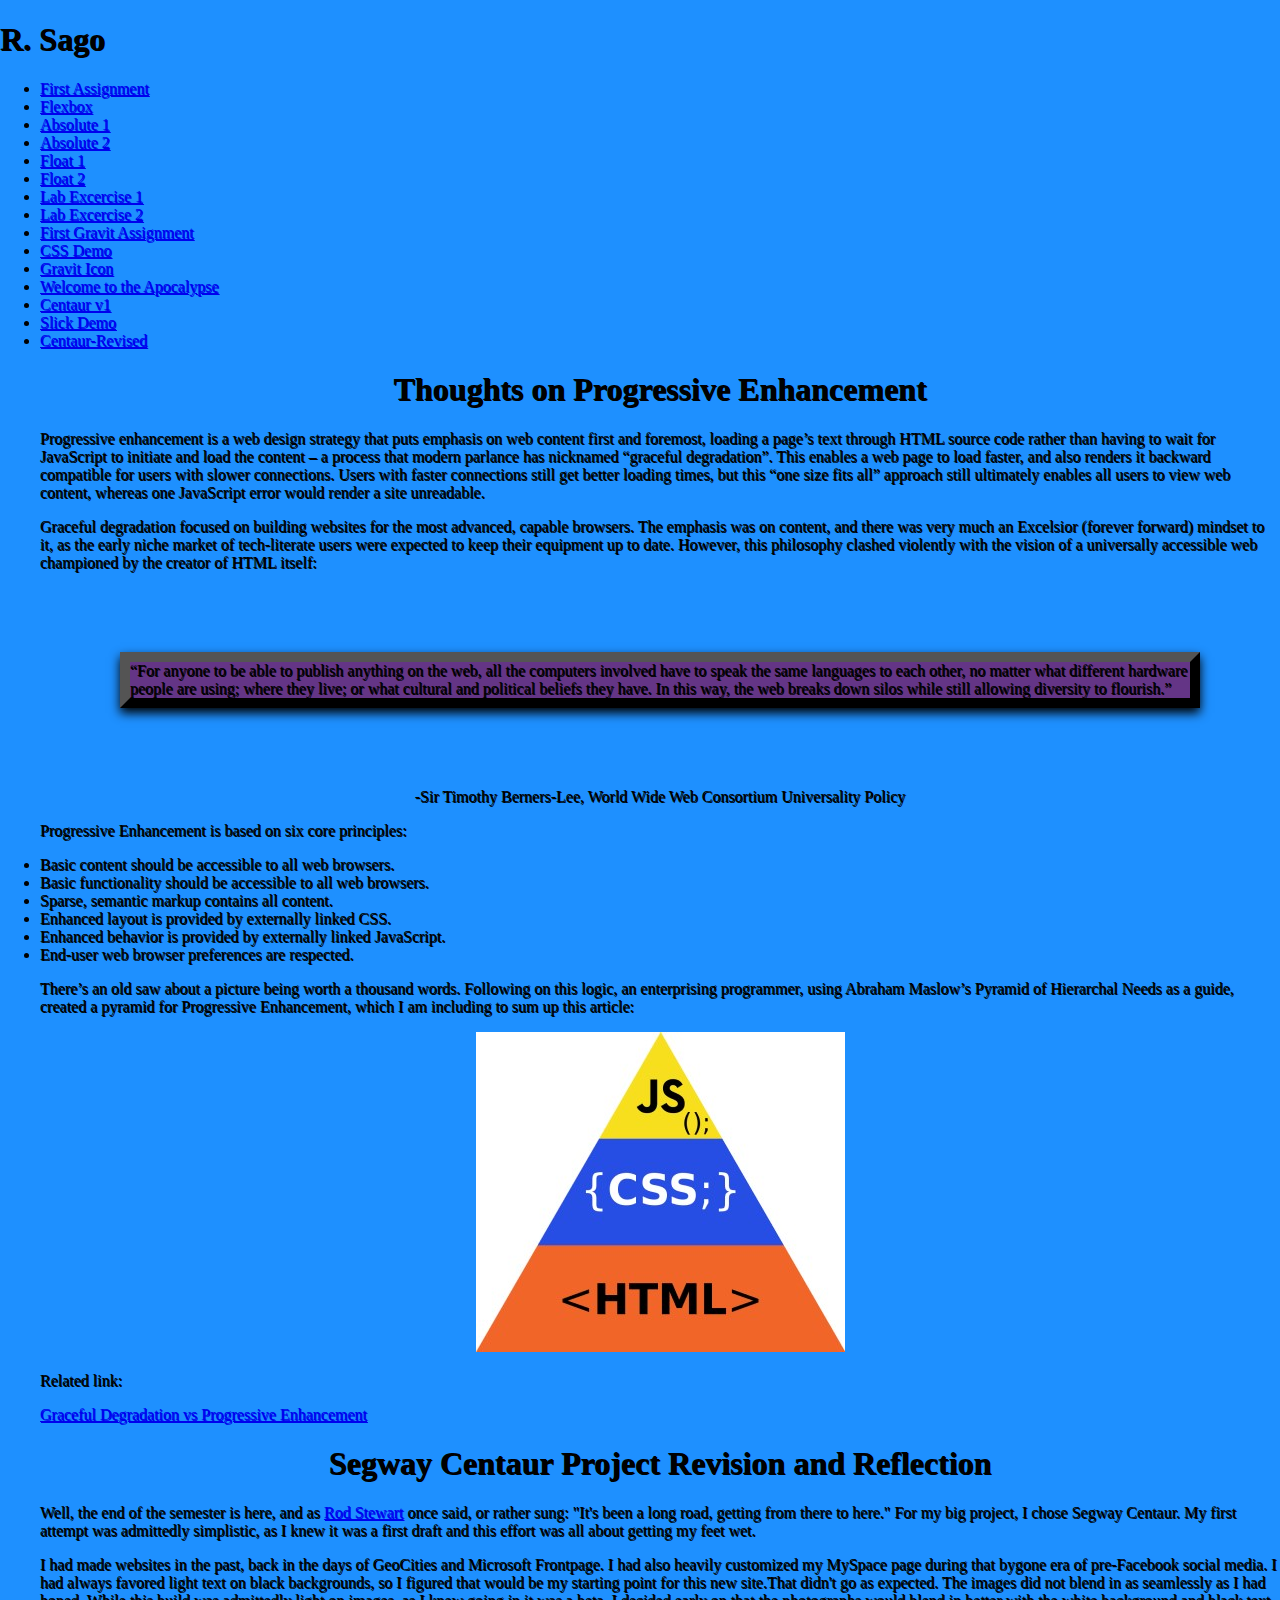
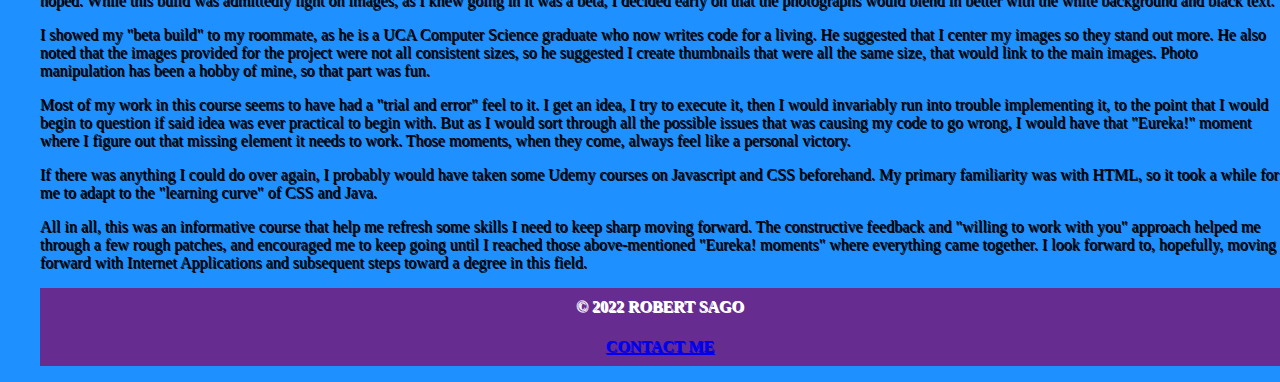
<file: index.html>
<!doctype html>

<html lang="en">
<head>
  <meta charset="utf-8">

  <title>IFSC 1310 | Robert Sago </title>
  <meta name="description" content="Keyword Rich Description" />
  <meta name="author" content="Sago" />
  <link rel="stylesheet" href="assets/css/style.css"/>
</head>

<body>
  <h1> R. Sago </h1>
  <nav>
    <ul>
    <li>
      <a href="prototype/index.html">First Assignment</a>
      </li>
      <li>
        <a href="images/flexbox_froggy_final.png">Flexbox</a></li><li>
      <a href="positioning/absolute-1.html">Absolute 1</a></li>
      <li><a href="positioning/absolute-1.html">Absolute 2</a></li>
<li>
  <a href="positioning/float-1.html">Float 1</a></li>
      <li>
        <a href="positioning/float-2.html">Float 2</a></li>
      <li>
        <a href="positioning/lab-exercise-1.html">Lab Excercise 1</a></li>
 <li>       <a href="positioning/lab-exercise-2.html">Lab Excercise 2</a></li>
 <li> <a href="images/ziggyandthespiders.jpg">First Gravit Assignment</a></li>
 <li><a href="assets/css/style.html">CSS Demo</a></li>
 <li><a href="images/icon.png">Gravit Icon</a></li>
 <li><a href="images/serlingapocalypse.png">Welcome to the Apocalypse</a></li>
 <li><a href="centaur/index.html"> Centaur v1</a></li>
 <li><a href="slick-demo/index.html">Slick Demo</a></li>
 <li><a href="centaur-revised/index.html">Centaur-Revised</a></li>
 
 <h1><center>Thoughts on Progressive Enhancement</center></h1>

 Progressive enhancement is a web design strategy that puts emphasis on web content first and foremost, loading a page’s text through HTML source code rather than having to wait for JavaScript to initiate and load the content – a process that modern parlance has nicknamed “graceful degradation”. This enables a web page to load faster, and also renders it backward compatible for users with slower connections. Users with faster connections still get better loading times, but this “one size fits all” approach still ultimately enables all users to view web content, whereas one JavaScript error would render a site unreadable. <p>
 Graceful degradation focused on building websites for the most advanced, capable browsers. The emphasis was on content, and there was very much an Excelsior (forever forward) mindset to it, as the early niche market of tech-literate users were expected to keep their equipment up to date. However, this philosophy clashed violently with the vision of a universally accessible web championed by the creator of HTML itself: 
 <blockquote>“For anyone to be able to publish anything on the web, all the computers involved have to speak the same languages to each other, no matter what different hardware people are using; where they live; or what cultural and political beliefs they have. In this way, the web breaks down silos while still allowing diversity to flourish.”</blockquote>
 <center>-Sir Timothy Berners-Lee, World Wide Web Consortium Universality Policy</center> <p>
 Progressive Enhancement is based on six core principles:<p>
   <li>Basic content should be accessible to all web browsers.</li>
   <li>Basic functionality should be accessible to all web browsers.</li>
   <li>Sparse, semantic markup contains all content.</li>
   <li>Enhanced layout is provided by externally linked CSS.</li>
   <li>Enhanced behavior is provided by externally linked JavaScript.</li>
   <li>End-user web browser preferences are respected.</li><p>
 
 There’s an old saw about a picture being worth a thousand words. Following on this logic, an enterprising programmer, using Abraham Maslow’s Pyramid of Hierarchal Needs as a guide, created a pyramid for Progressive Enhancement, which I am including to sum up this article:<p>
     <center><a href="https://rsago.github.io/ifsc-1310/images/progressive_enhancement_web_design_pyramid.png"><img src="https://rsago.github.io/ifsc-1310/images/progpyramidthumbnail.jpg"></a></center><p></p>
 
 Related link:<p></p>
 <a href="https://www.w3.org/wiki/Graceful_degradation_versus_progressive_enhancement">Graceful Degradation vs Progressive Enhancement</a>
 <center><h1>Segway Centaur Project Revision and Reflection</h1></center>

 Well, the end of the semester is here, and as <a href="https://tvtropes.org/pmwiki/pmwiki.php/Music/RodStewart">Rod Stewart</a> once said, or rather sung: "It's been a long road, getting from there to here."
 For my big project, I chose Segway Centaur. My first attempt was admittedly simplistic, as I knew it was a first draft and this effort was all about getting my feet wet.<p>
 I had made websites in the past, back in the days of GeoCities and Microsoft Frontpage. I had also heavily customized my MySpace page during that bygone era of pre-Facebook social media. I had always favored light text on black backgrounds, so I figured that would be my starting point for this new site.That didn't go as expected. The images did not blend in as seamlessly as I had hoped. While this build was admittedly light on images, as I knew going in it was a beta, I decided early on that the photographs would blend in better with the white background and black text.<p>
 
 I showed my "beta build" to my roommate, as he is a UCA Computer Science graduate who now writes code for a living. He suggested that I center my images so they stand out more. He also noted that the images provided for the project were not all consistent sizes, so he suggested I create thumbnails that were all the same size, that would link to the main images. Photo manipulation has been a hobby of mine, so that part was fun.<p>
 Most of my work in this course seems to have had a "trial and error" feel to it. I get an idea, I try to execute it, then I would invariably run into trouble implementing it, to the point that I would begin to question if said idea was ever practical to begin with. But as I would sort through all the possible issues that was causing my code to go wrong, I would have that "Eureka!" moment where I figure out that missing element it needs to work. Those moments, when they come, always feel like a personal victory.<p>

 If there was anything I could do over again, I probably would have taken some Udemy courses on Javascript and CSS beforehand. My primary familiarity was with HTML, so it took a while for me to adapt to the "learning curve" of CSS and Java.<p>
 
 All in all, this was an informative course that help me refresh some skills I need to keep sharp moving forward. The constructive feedback and "willing to work with you" approach helped me through a few rough patches, and encouraged me to keep going until I reached those above-mentioned "Eureka! moments" where everything came together. I look forward to, hopefully, moving forward with Internet Applications and subsequent steps toward a degree in this field. <p> 
   <footer id="colophon" role="contentinfo">
     <h6>&copy; 2022 Robert Sago</h6>
     <h6><a href="mailto:rsago@ualr.edu">Contact Me</a></h6>
   </footer>
 </ul>
  </nav>
</body>
</html>
</file>
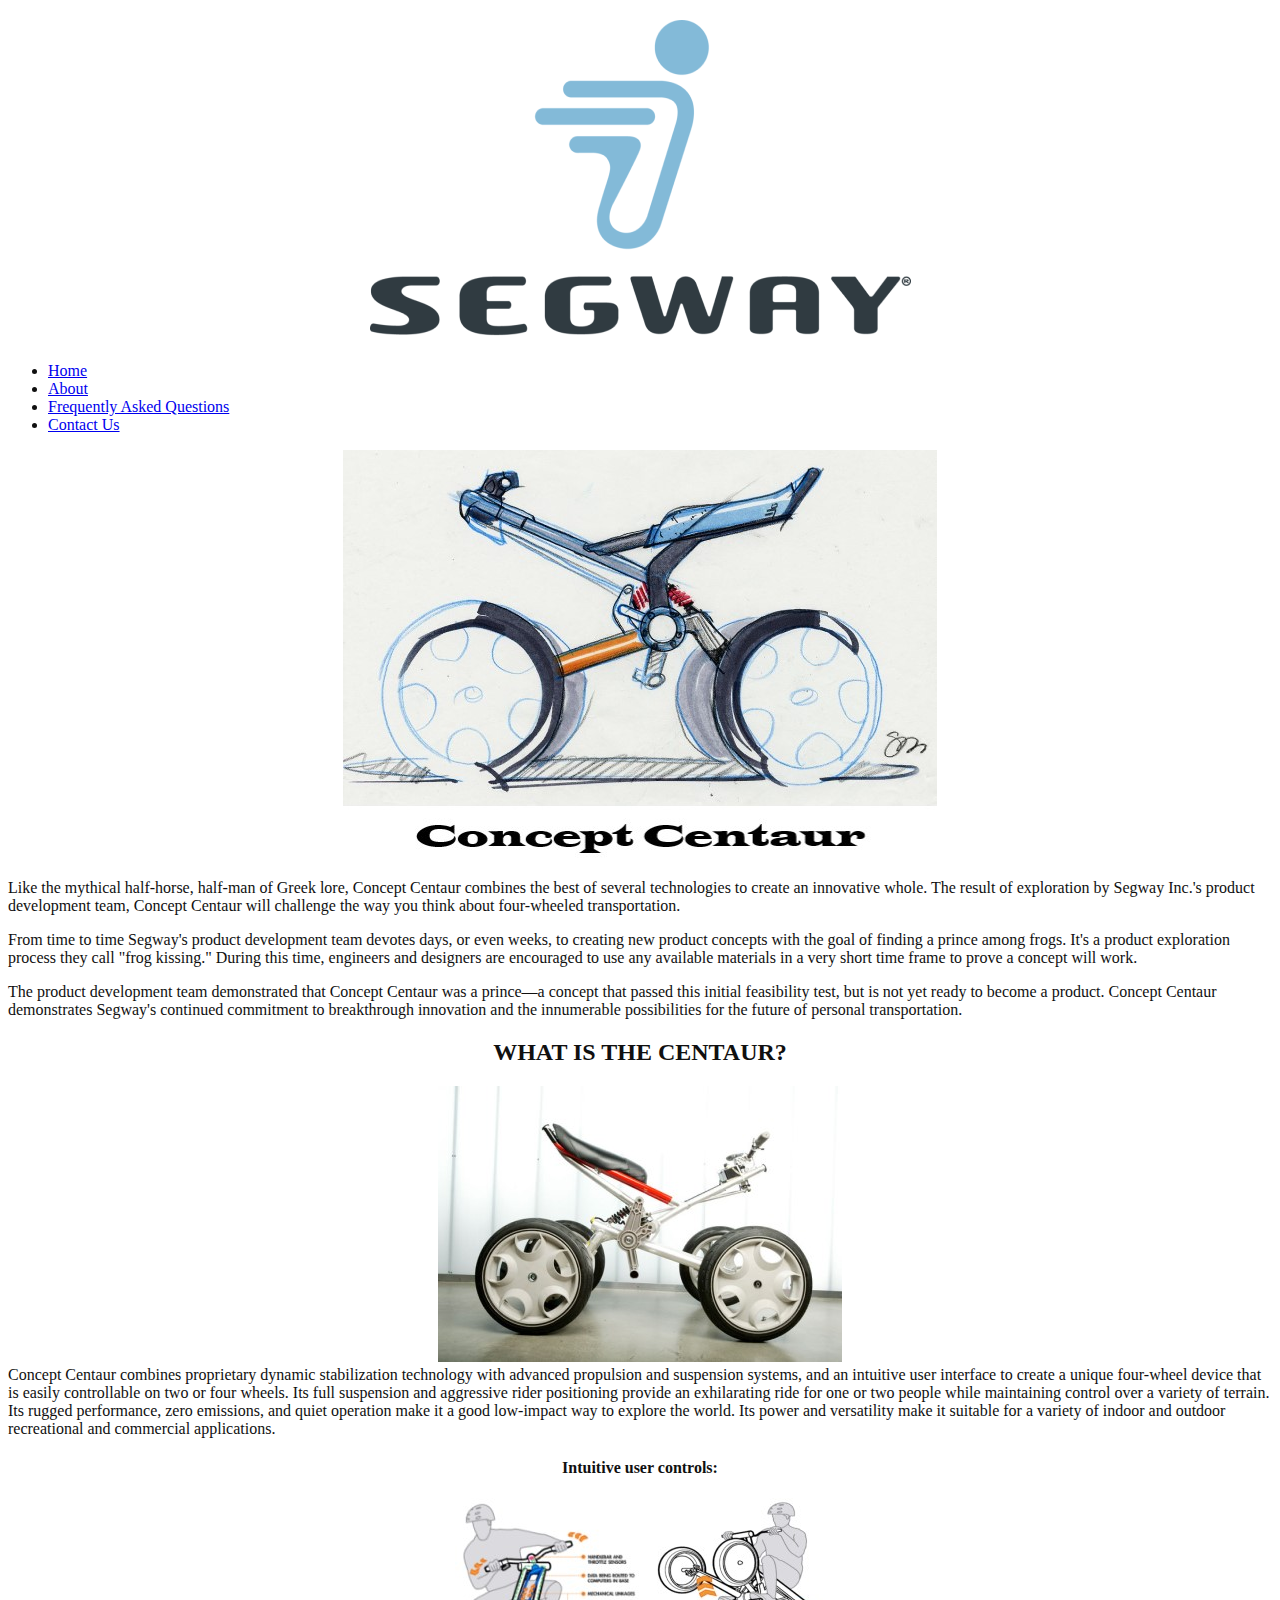
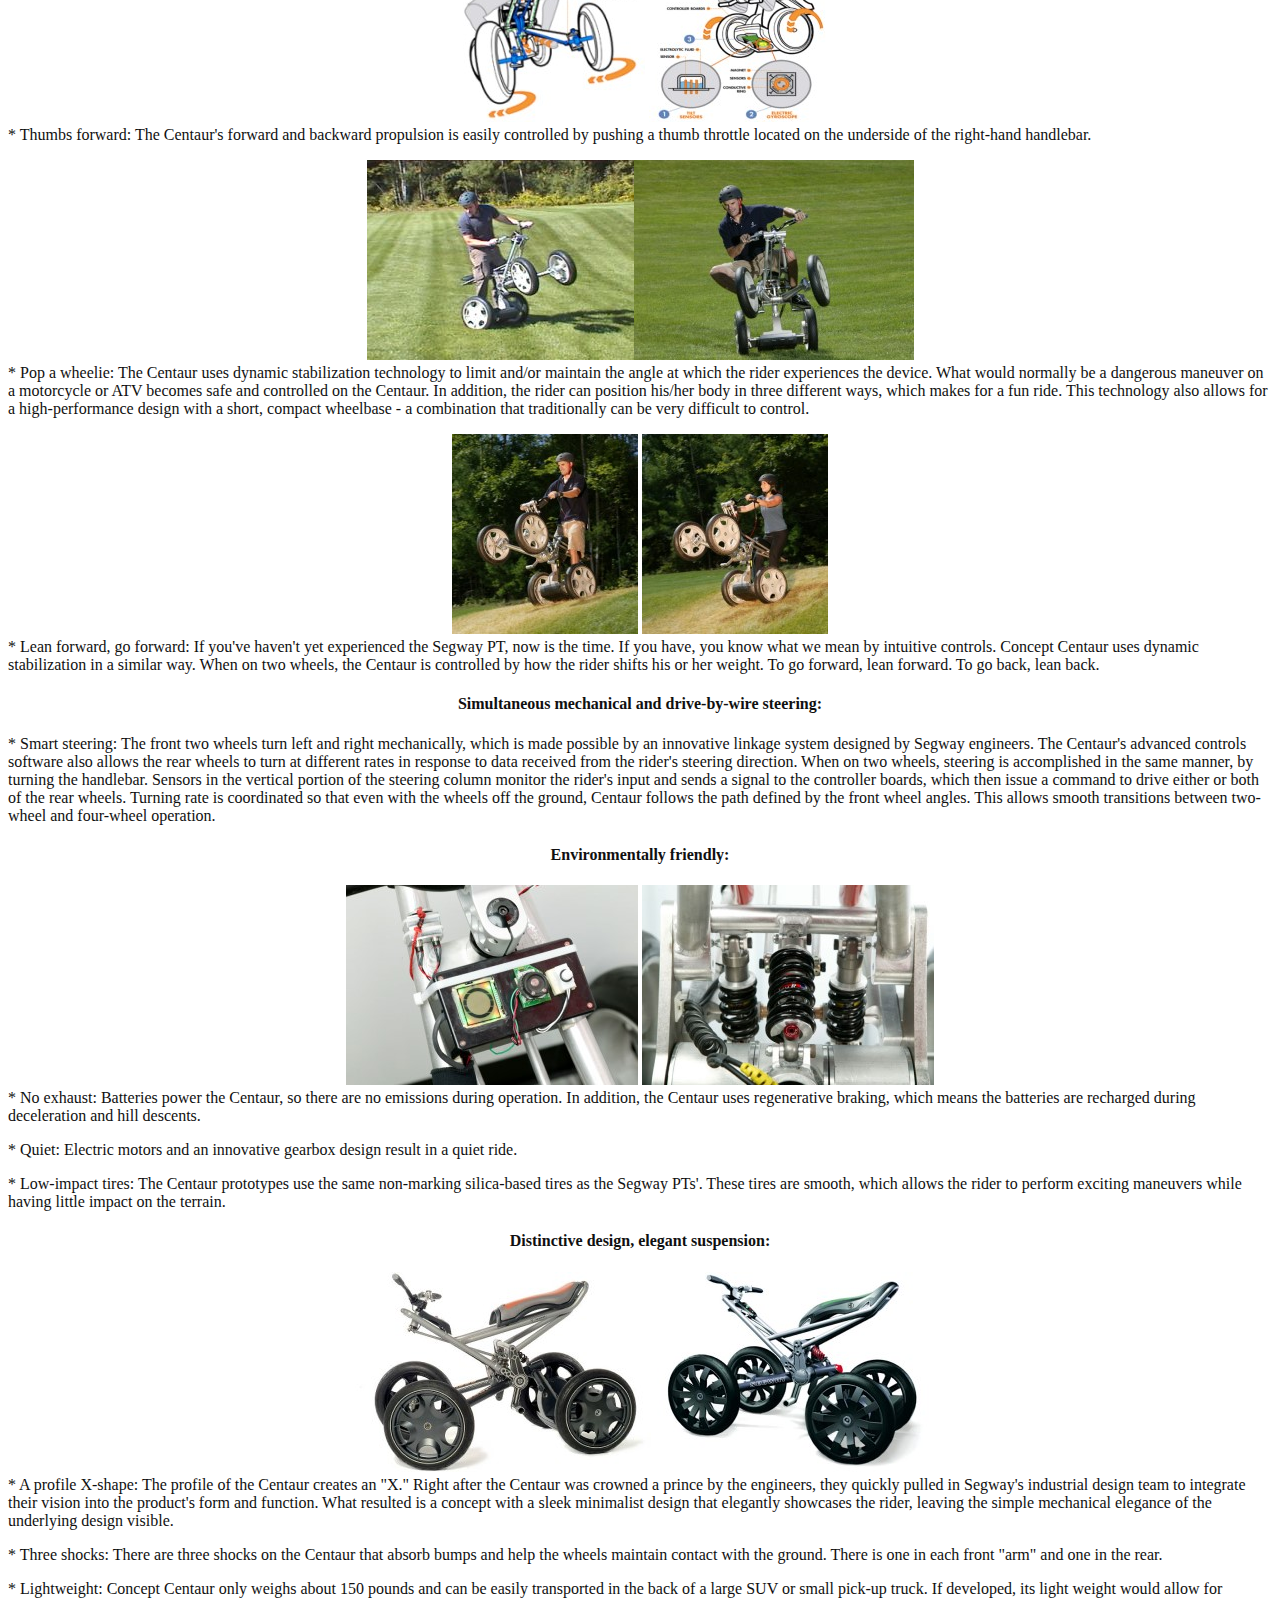
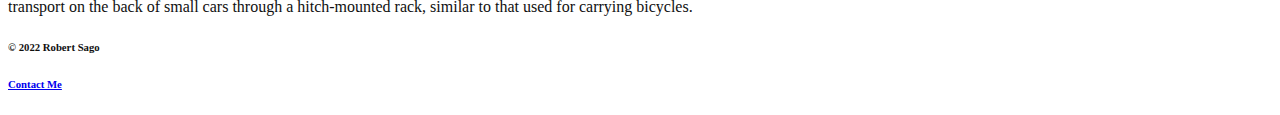
<file: centaur-revised/index.html>
<!DOCTYPE html>
<html lang="en">

<head>
  <title>Web Project Starter</title>
  <meta charset="UTF-8" />
  <meta name="description" content="Keyword rich narrative on site purpose" />
  <meta name="author" content="Robert Sago" />
  <link href="https://fonts.googleapis.com/css2?family=Lato&display=swap" rel="stylesheet"> <!-- Add your own Font -->
  <link rel="stylesheet" href="assets/css/style.css" />
</head>

<body>
  
  <h2><center><img src="https://rsago.github.io/ifsc-1310/images/segway_logo_small.png"></center></h2>
  </header>
<nav role="navigation" class="primary-nav">
  <ul>
    <li><a href="#">Home</a></li>
    <li><a href="about.html">About</a></li>
    <li><a href="faq.html">Frequently Asked Questions</a></li>
    <li><a href="contact.html">Contact Us</a></li>
  </ul>
</nav>
<section id="content" class="container">
  <center><a href="https://rsago.github.io/ifsc-1310/images/centaur_sketch_lrg.jpg"><img src="https://rsago.github.io/ifsc-1310/images/conceptcentaur.jpg"></a></center>
Like the mythical half-horse, half-man of Greek lore, Concept Centaur combines the best of several technologies to create an innovative whole. The result of exploration by Segway Inc.'s product development team, Concept Centaur will challenge the way you think about four-wheeled transportation.<p>
From time to time Segway's product development team devotes days, or even weeks, to creating new product concepts with the goal of finding a prince among frogs. It's a product exploration process they call "frog kissing." During this time, engineers and designers are encouraged to use any available materials in a very short time frame to prove a concept will work.<p>
  
The product development team demonstrated that Concept Centaur was a prince—a concept that passed this initial feasibility test, but is not yet ready to become a product. Concept Centaur demonstrates Segway's continued commitment to breakthrough innovation and the innumerable possibilities for the future of personal transportation. <p>
<center><h2>WHAT IS THE CENTAUR?</h2></center>
<center><a href="https://rsago.github.io/ifsc-1310/images/tech1104segway_13_700x479.jpg"><img src="https://rsago.github.io/ifsc-1310/images/tech1104segway_13_thumb.jpg"></a></center>  
Concept Centaur combines proprietary dynamic stabilization technology with advanced propulsion and suspension systems, and an intuitive user interface to create a unique four-wheel device that is easily controllable on two or four wheels. Its full suspension and aggressive rider positioning provide an exhilarating ride for one or two people while maintaining control over a variety of terrain. Its rugged performance, zero emissions, and quiet operation make it a good low-impact way to explore the world. Its power and versatility make it suitable for a variety of indoor and outdoor recreational and commercial applications.<p>

<center><h4>Intuitive user controls:</h4></center>
<center><a href="https://rsago.github.io/ifsc-1310/images/tech1104segway_c485x574.gif"><img src="https://rsago.github.io/ifsc-1310/images/tech1104segway_cthumb.jpg"></a>
<a href="https://rsago.github.io/ifsc-1310/images/tech1104segway_b485x759.gif"><img src="https://rsago.github.io/ifsc-1310/images/tech1104segway_bthumb.jpg"></a></center>
* Thumbs forward: The Centaur's forward and backward propulsion is easily controlled by pushing a thumb throttle located on the underside of the right-hand handlebar.<p>
<center><img src="https://rsago.github.io/ifsc-1310/images/centaur_5.jpg"><img src="https://rsago.github.io/ifsc-1310/images/tech1104segway_05_280x200.jpg"></center>
* Pop a wheelie: The Centaur uses dynamic stabilization technology to limit and/or maintain the angle at which the rider experiences the device. What would normally be a dangerous maneuver on a motorcycle or ATV becomes safe and controlled on the Centaur. In addition, the rider can position his/her body in three different ways, which makes for a fun ride. This technology also allows for a high-performance design with a short, compact wheelbase - a combination that traditionally can be very difficult to control.<p>
<center><a href="https://rsago.github.io/ifsc-1310/images/tech1104segway_06_485x522.jpg"><img src="https://rsago.github.io/ifsc-1310/images/tech1104segway_06_thumb.jpg"></a>
<a href="https://rsago.github.io/ifsc-1310/images/tech1104segway_07_485x522.jpg"><img src="https://rsago.github.io/ifsc-1310/images/tech1104segway_07_thumb.jpg"></a></center>
* Lean forward, go forward: If you've haven't yet experienced the Segway PT, now is the time. If you have, you know what we mean by intuitive controls. Concept Centaur uses dynamic stabilization in a similar way. When on two wheels, the Centaur is controlled by how the rider shifts his or her weight. To go forward, lean forward. To go back, lean back.<p>
  
 <center><h4>Simultaneous mechanical and drive-by-wire steering:</h4></center>
* Smart steering: The front two wheels turn left and right mechanically, which is made possible by an innovative linkage system designed by Segway engineers. The Centaur's advanced controls software also allows the rear wheels to turn at different rates in response to data received from the rider's steering direction. When on two wheels, steering is accomplished in the same manner, by turning the handlebar. Sensors in the vertical portion of the steering column monitor the rider's input and sends a signal to the controller boards, which then issue a command to drive either or both of the rear wheels. Turning rate is coordinated so that even with the wheels off the ground, Centaur follows the path defined by the front wheel angles. This allows smooth transitions between two-wheel and four-wheel operation.<p>
  
  <center><h4>Environmentally friendly:</h4></center>
  <center><a href="https://rsago.github.io/ifsc-1310/images/tech1104segway_11_700x479.jpg"><img src="https://rsago.github.io/ifsc-1310/images/tech1104segway_11_thumb.jpg"></a>
  <a href="https://rsago.github.io/ifsc-1310/images/tech1104segway_12_700x479.jpg"><img src="https://rsago.github.io/ifsc-1310/images/tech1104segway_12_thumb.jpg"></a> </center>
* No exhaust: Batteries power the Centaur, so there are no emissions during operation. In addition, the Centaur uses regenerative braking, which means the batteries are recharged during deceleration and hill descents.<p>

* Quiet: Electric motors and an innovative gearbox design result in a quiet ride.<p>

* Low-impact tires: The Centaur prototypes use the same non-marking silica-based tires as the Segway PTs'. These tires are smooth, which allows the rider to perform exciting maneuvers while having little impact on the terrain.<p>

  <center><h4>Distinctive design, elegant suspension:</h4></center> 
<center><a href="https://rsago.github.io/ifsc-1310/images/centaur.jpg"><img src="https://rsago.github.io/ifsc-1310/images/centaurthumb.jpg"></a>
<a href="https://rsago.github.io/ifsc-1310/images/tech1104segway_a700x507.jpg"><img src="https://rsago.github.io/ifsc-1310/images/tech1104segway_athumb.jpg"></a></center>

  * A profile X-shape: The profile of the Centaur creates an "X." Right after the Centaur was crowned a prince by the engineers, they quickly pulled in Segway's industrial design team to integrate their vision into the product's form and function. What resulted is a concept with a sleek minimalist design that elegantly showcases the rider, leaving the simple mechanical elegance of the underlying design visible.<p>

* Three shocks: There are three shocks on the Centaur that absorb bumps and help the wheels maintain contact with the ground. There is one in each front "arm" and one in the rear.<p>

* Lightweight: Concept Centaur only weighs about 150 pounds and can be easily transported in the back of a large SUV or small pick-up truck. If developed, its light weight would allow for transport on the back of small cars through a hitch-mounted rack, similar to that used for carrying bicycles. <p>
<footer id="colophon" role="contentinfo">
    <h6>&copy; 2022 Robert Sago</h6>
    <h6><a href="mailto:rsago@ualr.edu?subject=Questions%20about%20the%20centaur">Contact Me</a></h6>
  </footer>
</body>

</html>
</file>
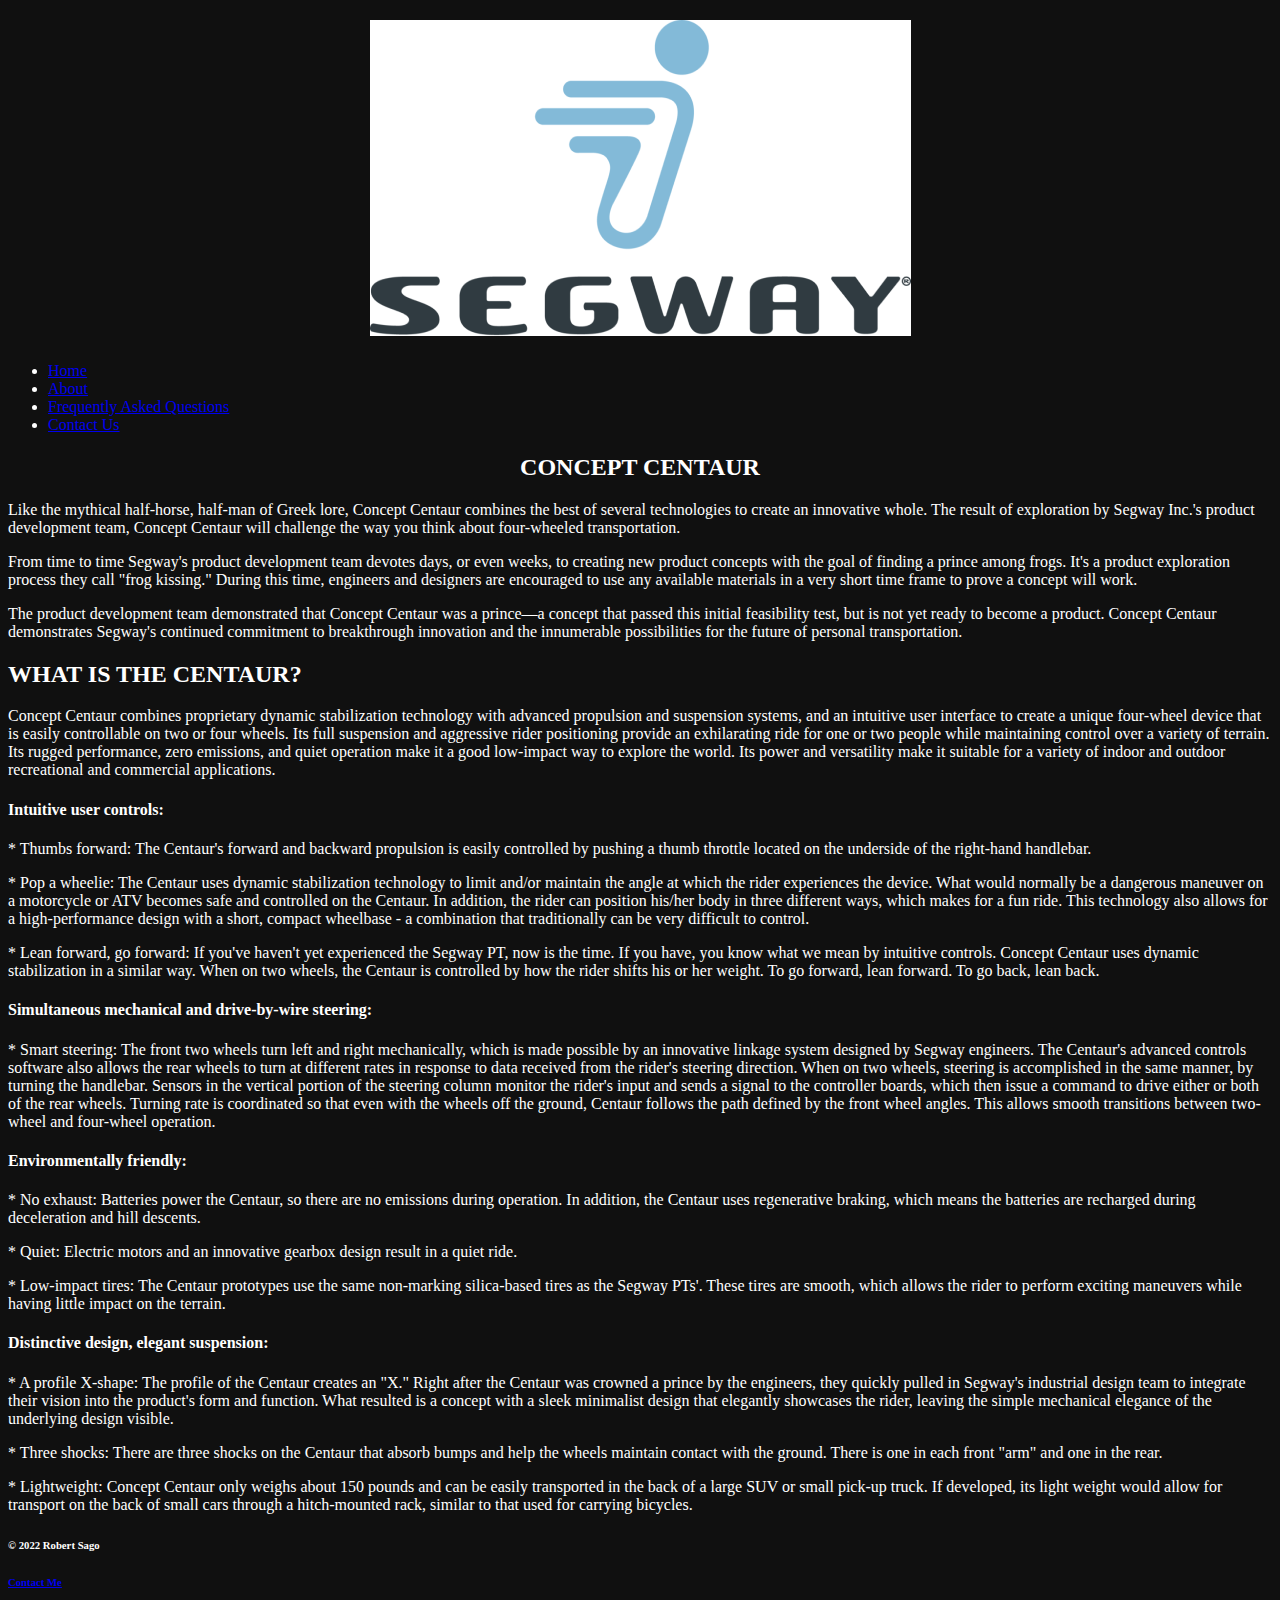
<file: centaur/index.html>
<!DOCTYPE html>
<html lang="en">

<head>
  <title>Web Project Starter</title>
  <meta charset="UTF-8" />
  <meta name="description" content="Keyword rich narrative on site purpose" />
  <meta name="author" content="Robert Sago" />
  <link href="https://fonts.googleapis.com/css2?family=Lato&display=swap" rel="stylesheet"> <!-- Add your own Font -->
  <link rel="stylesheet" href="assets/css/style.css" />
</head>

<body>
  
  <h2><center><img src="https://rsago.github.io/ifsc-1310/images/segway_logo_small.png"></center></h2>
  </header>
<nav role="navigation" class="primary-nav">
  <ul>
    <li><a href="#">Home</a></li>
    <li><a href="about.html">About</a></li>
    <li><a href="faq.html">Frequently Asked Questions</a></li>
    <li><a href="contact.html">Contact Us</a></li>
  </ul>
</nav>
<section id="content" class="container">
  <h2><center> CONCEPT CENTAUR</h2></center>
Like the mythical half-horse, half-man of Greek lore, Concept Centaur combines the best of several technologies to create an innovative whole. The result of exploration by Segway Inc.'s product development team, Concept Centaur will challenge the way you think about four-wheeled transportation.<p>
From time to time Segway's product development team devotes days, or even weeks, to creating new product concepts with the goal of finding a prince among frogs. It's a product exploration process they call "frog kissing." During this time, engineers and designers are encouraged to use any available materials in a very short time frame to prove a concept will work.<p>
  
The product development team demonstrated that Concept Centaur was a prince—a concept that passed this initial feasibility test, but is not yet ready to become a product. Concept Centaur demonstrates Segway's continued commitment to breakthrough innovation and the innumerable possibilities for the future of personal transportation. <p>
  <h2>WHAT IS THE CENTAUR?</h2>
  
Concept Centaur combines proprietary dynamic stabilization technology with advanced propulsion and suspension systems, and an intuitive user interface to create a unique four-wheel device that is easily controllable on two or four wheels. Its full suspension and aggressive rider positioning provide an exhilarating ride for one or two people while maintaining control over a variety of terrain. Its rugged performance, zero emissions, and quiet operation make it a good low-impact way to explore the world. Its power and versatility make it suitable for a variety of indoor and outdoor recreational and commercial applications.<p>

<h4>Intuitive user controls:</h4>
  * Thumbs forward: The Centaur's forward and backward propulsion is easily controlled by pushing a thumb throttle located on the underside of the right-hand handlebar.<p>

* Pop a wheelie: The Centaur uses dynamic stabilization technology to limit and/or maintain the angle at which the rider experiences the device. What would normally be a dangerous maneuver on a motorcycle or ATV becomes safe and controlled on the Centaur. In addition, the rider can position his/her body in three different ways, which makes for a fun ride. This technology also allows for a high-performance design with a short, compact wheelbase - a combination that traditionally can be very difficult to control.<p>

* Lean forward, go forward: If you've haven't yet experienced the Segway PT, now is the time. If you have, you know what we mean by intuitive controls. Concept Centaur uses dynamic stabilization in a similar way. When on two wheels, the Centaur is controlled by how the rider shifts his or her weight. To go forward, lean forward. To go back, lean back.<p>
  
 <h4>Simultaneous mechanical and drive-by-wire steering:</h4>
* Smart steering: The front two wheels turn left and right mechanically, which is made possible by an innovative linkage system designed by Segway engineers. The Centaur's advanced controls software also allows the rear wheels to turn at different rates in response to data received from the rider's steering direction. When on two wheels, steering is accomplished in the same manner, by turning the handlebar. Sensors in the vertical portion of the steering column monitor the rider's input and sends a signal to the controller boards, which then issue a command to drive either or both of the rear wheels. Turning rate is coordinated so that even with the wheels off the ground, Centaur follows the path defined by the front wheel angles. This allows smooth transitions between two-wheel and four-wheel operation.<p>
  
  <h4>Environmentally friendly:</h4>
  * No exhaust: Batteries power the Centaur, so there are no emissions during operation. In addition, the Centaur uses regenerative braking, which means the batteries are recharged during deceleration and hill descents.<p>

* Quiet: Electric motors and an innovative gearbox design result in a quiet ride.<p>

* Low-impact tires: The Centaur prototypes use the same non-marking silica-based tires as the Segway PTs'. These tires are smooth, which allows the rider to perform exciting maneuvers while having little impact on the terrain.<p>

  <h4>Distinctive design, elegant suspension:</h4> 
* A profile X-shape: The profile of the Centaur creates an "X." Right after the Centaur was crowned a prince by the engineers, they quickly pulled in Segway's industrial design team to integrate their vision into the product's form and function. What resulted is a concept with a sleek minimalist design that elegantly showcases the rider, leaving the simple mechanical elegance of the underlying design visible.<p>

* Three shocks: There are three shocks on the Centaur that absorb bumps and help the wheels maintain contact with the ground. There is one in each front "arm" and one in the rear.<p>

* Lightweight: Concept Centaur only weighs about 150 pounds and can be easily transported in the back of a large SUV or small pick-up truck. If developed, its light weight would allow for transport on the back of small cars through a hitch-mounted rack, similar to that used for carrying bicycles. <p>
<footer id="colophon" role="contentinfo">
    <h6>&copy; 2022 Robert Sago</h6>
    <h6><a href="mailto:rsago@ualr.edu?subject=Questions%20about%20the%20centaur">Contact Me</a></h6>
  </footer>
</body>

</html>
</file>
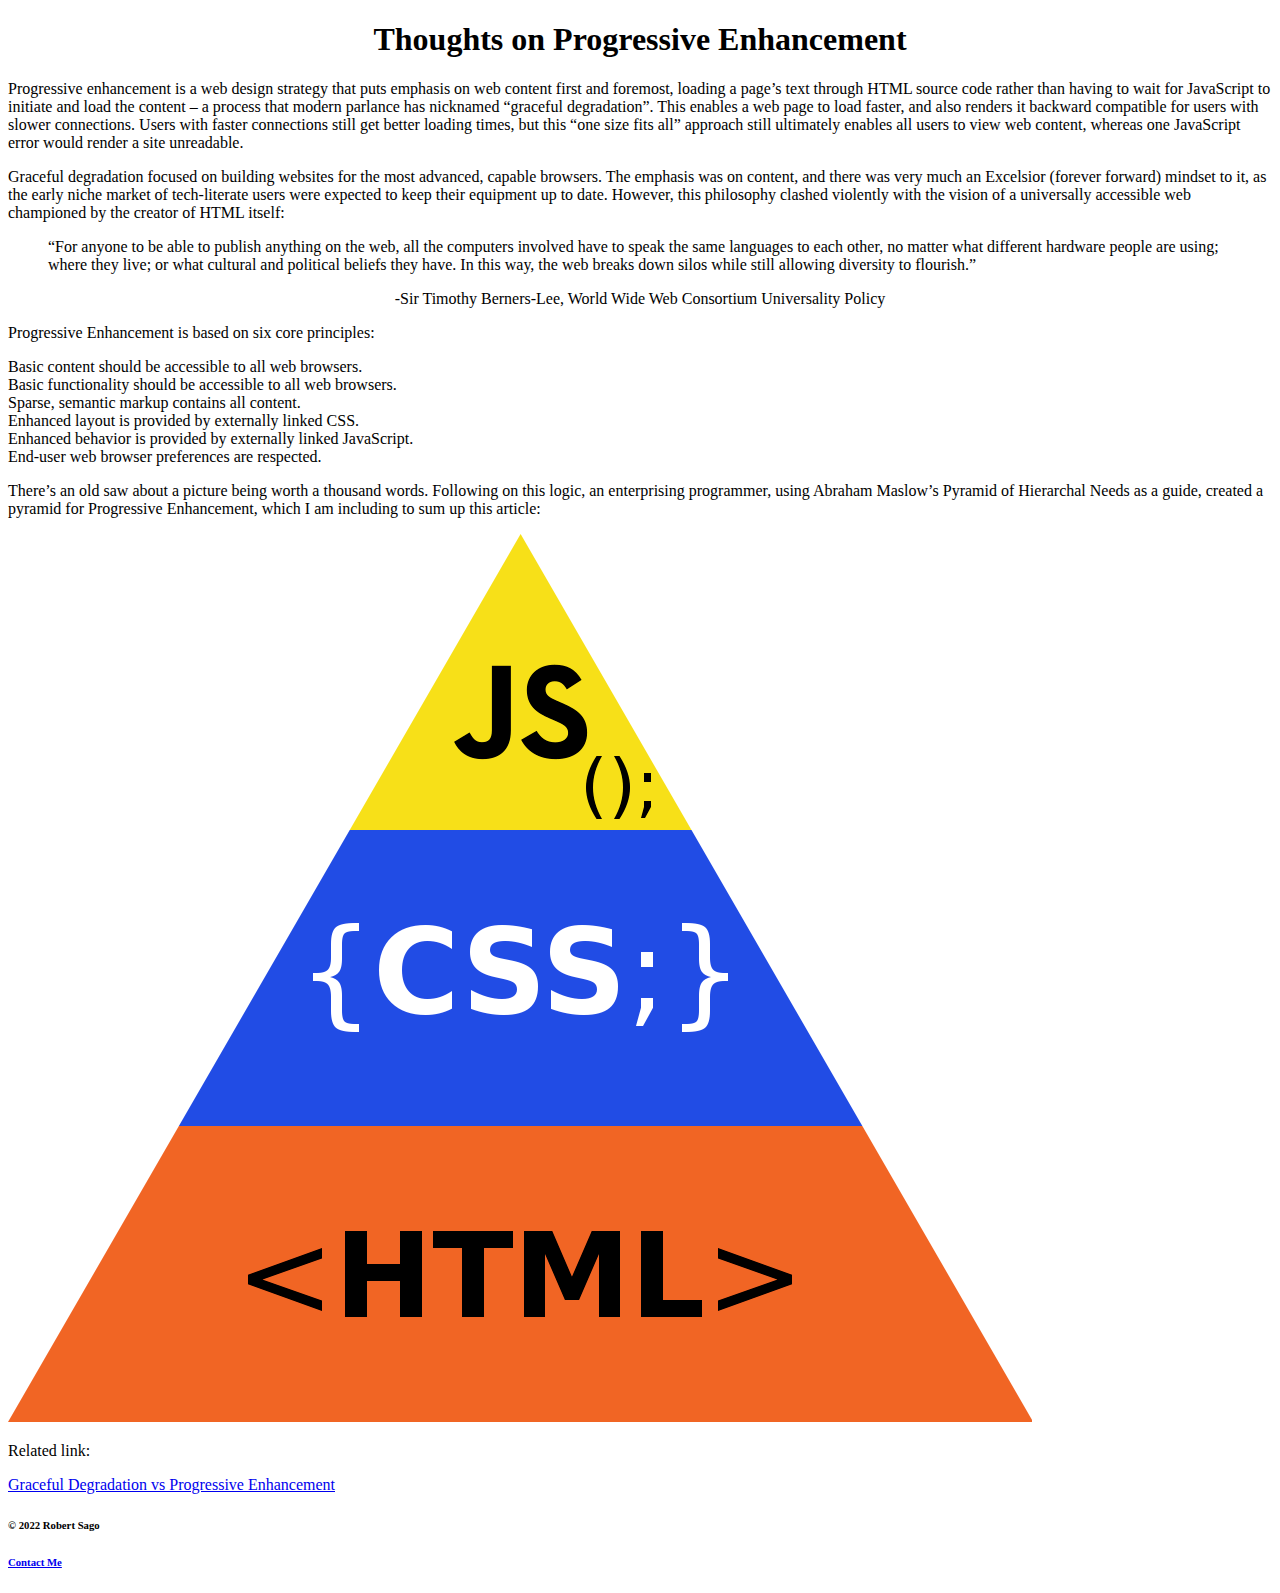
<file: progressive-enhancement/index.html>
<!doctype html>

<html lang="en">
<head>
  <meta charset="utf-8">

  <title>IFSC 1310 | Robert Sago </title>
  <meta name="description" content="Keyword Rich Description" />
  <meta name="author" content="Sago" />

</head>

<body>

<h1><center>Thoughts on Progressive Enhancement</center></h1>

Progressive enhancement is a web design strategy that puts emphasis on web content first and foremost, loading a page’s text through HTML source code rather than having to wait for JavaScript to initiate and load the content – a process that modern parlance has nicknamed “graceful degradation”. This enables a web page to load faster, and also renders it backward compatible for users with slower connections. Users with faster connections still get better loading times, but this “one size fits all” approach still ultimately enables all users to view web content, whereas one JavaScript error would render a site unreadable. <p>
Graceful degradation focused on building websites for the most advanced, capable browsers. The emphasis was on content, and there was very much an Excelsior (forever forward) mindset to it, as the early niche market of tech-literate users were expected to keep their equipment up to date. However, this philosophy clashed violently with the vision of a universally accessible web championed by the creator of HTML itself: 
<blockquote>“For anyone to be able to publish anything on the web, all the computers involved have to speak the same languages to each other, no matter what different hardware people are using; where they live; or what cultural and political beliefs they have. In this way, the web breaks down silos while still allowing diversity to flourish.”</blockquote>
<center>-Sir Timothy Berners-Lee, World Wide Web Consortium Universality Policy</center> <p>
Progressive Enhancement is based on six core principles:<p>
  <li>Basic content should be accessible to all web browsers.</li>
  <li>Basic functionality should be accessible to all web browsers.</li>
  <li>Sparse, semantic markup contains all content.</li>
  <li>Enhanced layout is provided by externally linked CSS.</li>
  <li>Enhanced behavior is provided by externally linked JavaScript.</li>
  <li>End-user web browser preferences are respected.</li><p>

There’s an old saw about a picture being worth a thousand words. Following on this logic, an enterprising programmer, using Abraham Maslow’s Pyramid of Hierarchal Needs as a guide, created a pyramid for Progressive Enhancement, which I am including to sum up this article:<p>
    <img src="https://rsago.github.io/ifsc-1310/images/progressive_enhancement_web_design_pyramid.png"><p></p>

Related link:<p></p>
<a href="https://www.w3.org/wiki/Graceful_degradation_versus_progressive_enhancement">Graceful Degradation vs Progressive Enhancement</a>

  <footer id="colophon" role="contentinfo">
    <h6>&copy; 2022 Robert Sago</h6>
    <h6><a href="mailto:rsago@ualr.edu">Contact Me</a></h6>
  </footer>
</body>

</html>
</file>
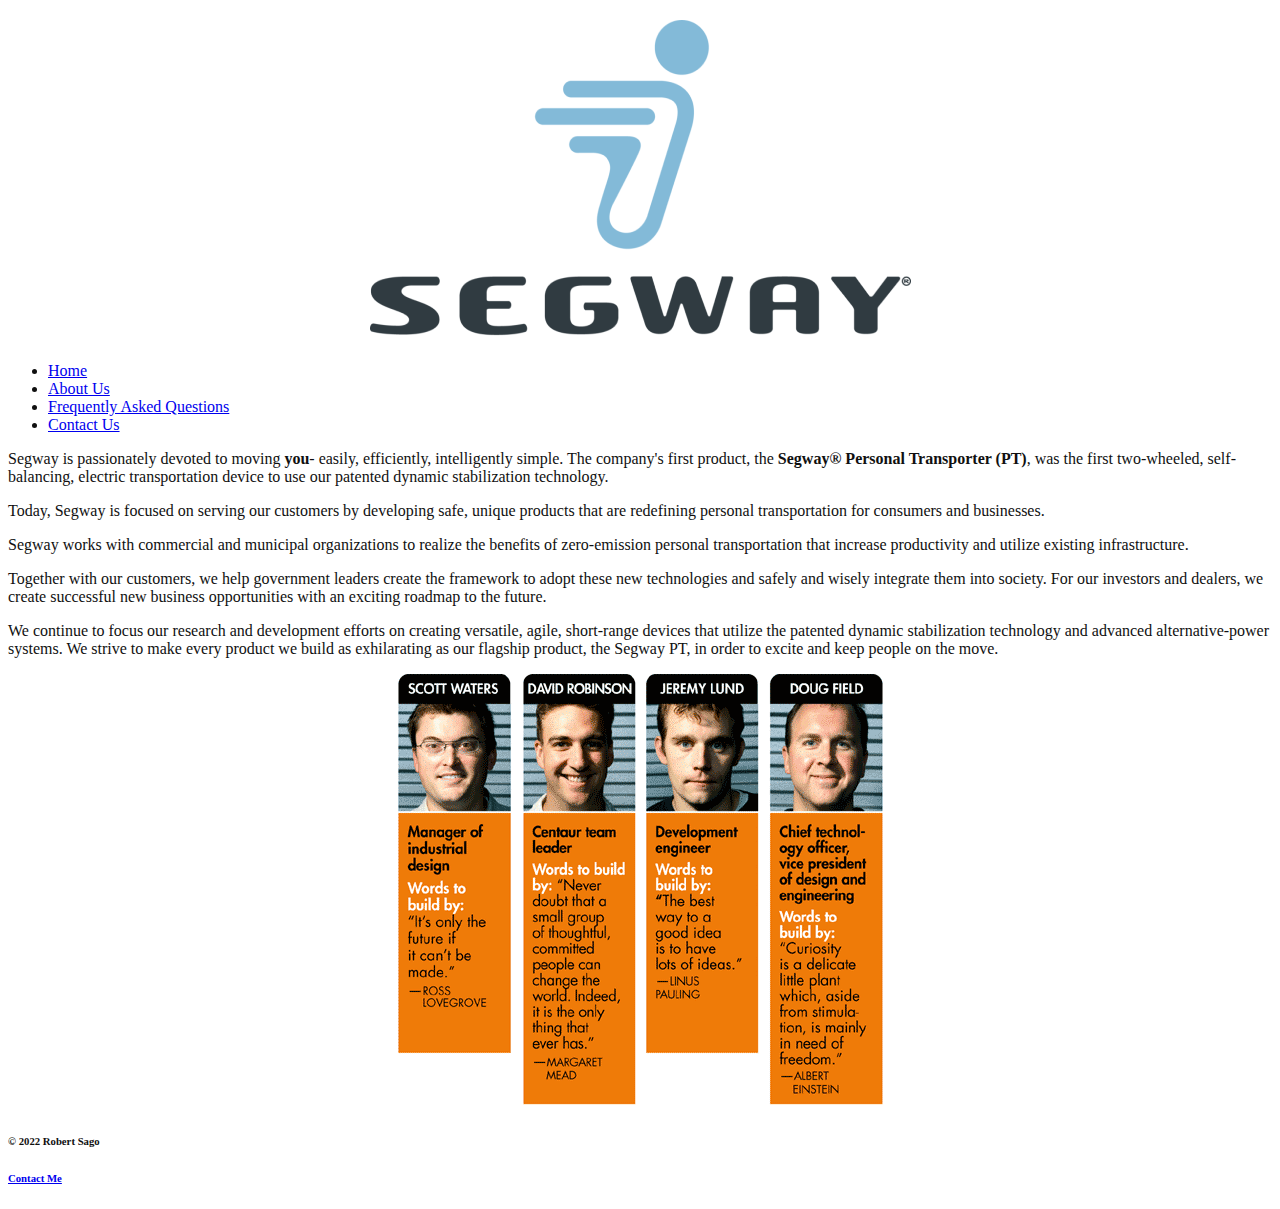
<file: centaur-revised/about.html>
<!DOCTYPE html>
<html lang="en">

<head>
  <title>Web Project Starter</title>
  <meta charset="UTF-8" />
  <meta name="description" content="Keyword rich narrative on site purpose" />
  <meta name="author" content="Robert Sago" />
  <link href="https://fonts.googleapis.com/css2?family=Lato&display=swap" rel="stylesheet"> <!-- Add your own Font -->
  <link rel="stylesheet" href="assets/css/style.css" />
</head>

<body>
  
  <h2><center><img src="https://rsago.github.io/ifsc-1310/images/segway_logo_small.png"></center></h2>
  </header>
<nav role="navigation" class="primary-nav">
  <ul>
    <li><a href="index.html">Home</a></li>
    <li><a href="#">About Us</a></li>
    <li><a href="faq.html">Frequently Asked Questions</a></li>
    <li><a href="contact.html">Contact Us</a></li>
  </ul>
</nav>
<section id="content" class="container">
  
<p>Segway is passionately devoted to moving <b>you</b>- easily, efficiently, intelligently simple. The company's first product, the <b>Segway® Personal Transporter (PT)</b>, was the first two-wheeled, self-balancing, electric transportation device to use our patented dynamic stabilization technology.</p>

<p>Today, Segway is focused on serving our customers by developing safe, unique products that are redefining personal transportation for consumers and businesses.</p>
  
<p>Segway works with commercial and municipal organizations to realize the benefits of zero-emission personal transportation that increase productivity and utilize existing infrastructure.</p> 
  
<p>Together with our customers, we help government leaders create the framework to adopt these new technologies and safely and wisely integrate them into society. For our investors and dealers, we create successful new business opportunities with an exciting roadmap to the future.</p>
  
<p>We continue to focus our research and development efforts on creating versatile, agile, short-range devices that utilize the patented dynamic stabilization technology and advanced alternative-power systems. We strive to make every product we build as exhilarating as our flagship product, the Segway PT, in order to excite and keep people on the move.</p>
  <center><img src= "https://rsago.github.io/ifsc-1310/images/waters.gif"></center>
  <footer id="colophon" role="contentinfo">
    <h6>&copy; 2022 Robert Sago</h6>
    <h6><a href="mailto:rsago@ualr.edu?subject=Questions%20about%20the%20centaur">Contact Me</a></h6>
  </footer>
</body>

</html>
</file>
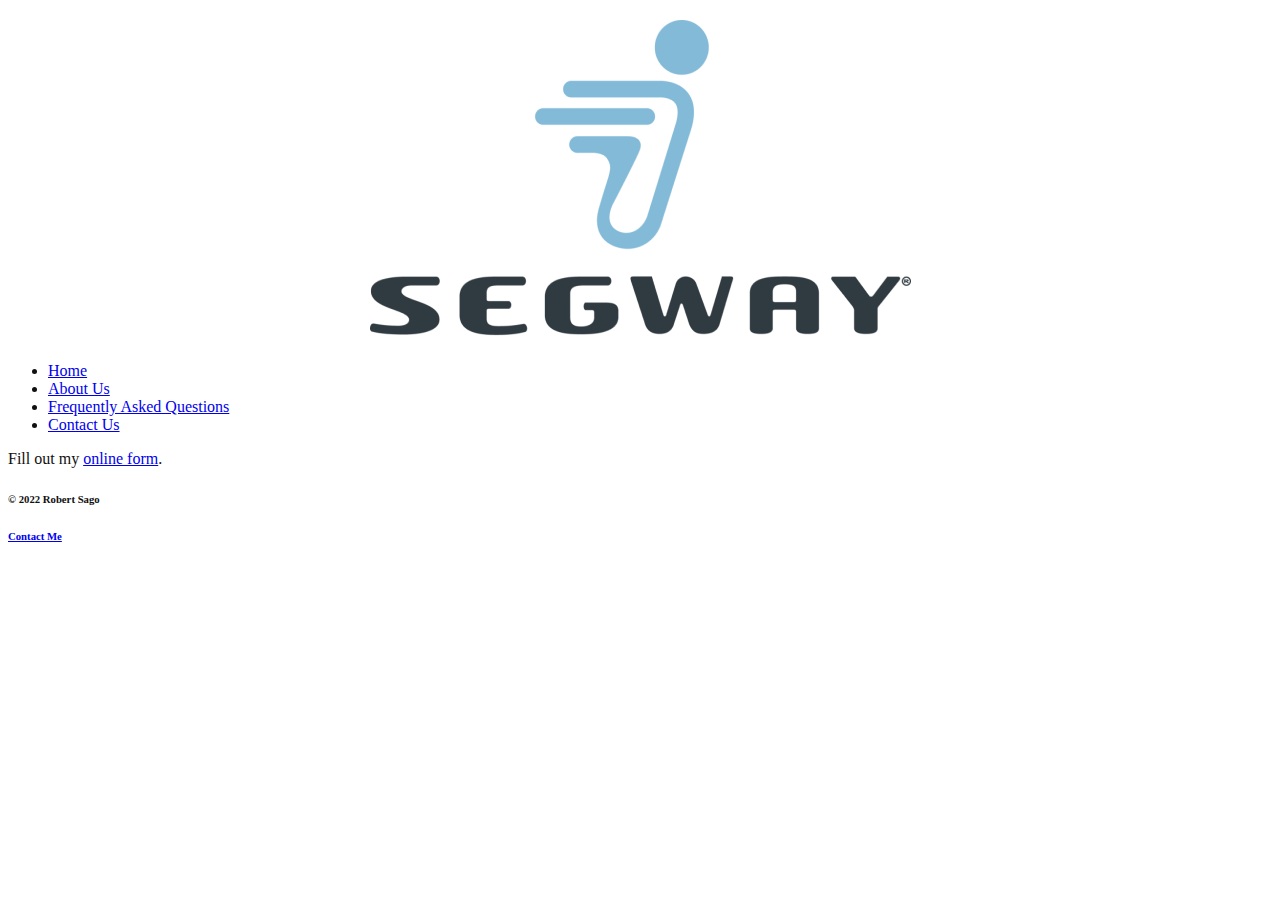
<file: centaur-revised/contact.html>
<!DOCTYPE html>
<html lang="en">

<head>
  <title>Web Project Starter</title>
  <meta charset="UTF-8" />
  <meta name="description" content="Keyword rich narrative on site purpose" />
  <meta name="author" content="Robert Sago" />
  <link href="https://fonts.googleapis.com/css2?family=Lato&display=swap" rel="stylesheet"> <!-- Add your own Font -->
  <link rel="stylesheet" href="assets/css/style.css" />
</head>

<body>
  
  <h2><center><img src="https://rsago.github.io/ifsc-1310/images/segway_logo_small.png"></center></h2>
  </header>
<nav role="navigation" class="primary-nav">
  <ul>
    <li><a href="index.html">Home</a></li>
    <li><a href="about.html">About Us</a></li>
    <li><a href="faq.html">Frequently Asked Questions</a></li>
    <li><a href="#">Contact Us</a></li>
  </ul>
</nav>
<section id="content" class="container">

    <div id="wufoo-z1tgo4h01jwto23"> Fill out my <a href="https://rsago1.wufoo.com/forms/z1tgo4h01jwto23/">online form</a>. </div> <script type="text/javascript"> var z73ur5f0qbprnm; (function(d, t) { var s = d.createElement(t), options = { 'userName':'rsago1', 'formHash':'z1tgo4h01jwto23', 'autoResize':true, 'height':'578', 'async':true, 'host':'wufoo.com', 'header':'show', 'ssl':true }; s.src = ('https:' == d.location.protocol ?'https://':'http://') + 'secure.wufoo.com/scripts/embed/form.js'; s.onload = s.onreadystatechange = function() { var rs = this.readyState; if (rs) if (rs != 'complete') if (rs != 'loaded') return; try { z1tgo4h01jwto23 = new WufooForm(); z1tgo4h01jwto23.initialize(options); z1tgo4h01jwto23.display(); } catch (e) { } }; var scr = d.getElementsByTagName(t)[0], par = scr.parentNode; par.insertBefore(s, scr); })(document, 'script'); </script>

    <footer id="colophon" role="contentinfo">
        <h6>&copy; 2022 Robert Sago</h6>
        <h6><a href="mailto:rsago@ualr.edu?subject=Questions%20about%20the%20centaur">Contact Me</a></h6>
      </footer>
    </body>
    
    </html>
</file>
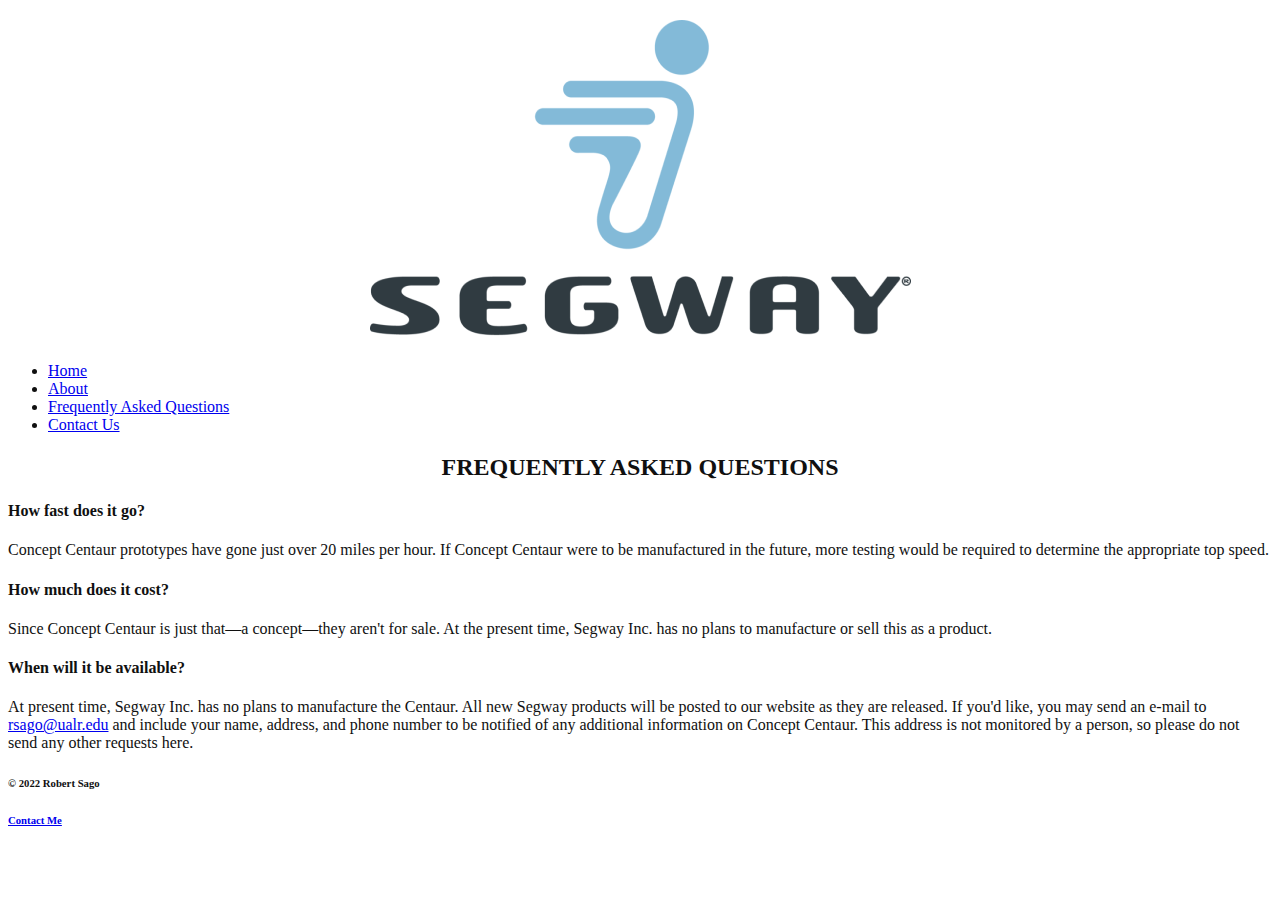
<file: centaur-revised/faq.html>
<!DOCTYPE html>
<html lang="en">

<head>
  <title>Web Project Starter</title>
  <meta charset="UTF-8" />
  <meta name="description" content="Keyword rich narrative on site purpose" />
  <meta name="author" content="Robert Sago" />
  <link href="https://fonts.googleapis.com/css2?family=Lato&display=swap" rel="stylesheet"> <!-- Add your own Font -->
  <link rel="stylesheet" href="assets/css/style.css" />
</head>

<body>
  
  <h2><center><img src="https://rsago.github.io/ifsc-1310/images/segway_logo_small.png"></center></h2>
  </header>
<nav role="navigation" class="primary-nav">
  <ul>
    <li><a href="index.html">Home</a></li>
    <li><a href="about.html">About</a></li>
    <li><a href="#">Frequently Asked Questions</a>    </li>
    <li><a href="contact.html">Contact Us</a></li>
  </ul>
</nav>
<section id="content" class="container">
  <h2><center>FREQUENTLY ASKED QUESTIONS</h2></center>
  <h4>How fast does it go?</h4>
Concept Centaur prototypes have gone just over 20 miles per hour. If Concept Centaur were to be manufactured in the future, more testing would be required to determine the appropriate top speed.

  <h4>How much does it cost?</h4>
Since Concept Centaur is just that—a concept—they aren't for sale. At the present time, Segway Inc. has no plans to manufacture or sell this as a product. 

  <h4>When will it be available?</h4>
At present time, Segway Inc. has no plans to manufacture the Centaur. All new Segway products will be posted to our website as they are released. If you'd like, you may send an e-mail to <a href="mailto:rsago@ualr.edu?subject=Questions%20about%20the%20centaur">rsago@ualr.edu</a> and include your name, address, and phone number to be notified of any additional information on Concept Centaur. This address is not monitored by a person, so please do not send any other requests here. <p>

<footer id="colophon" role="contentinfo">
    <h6>&copy; 2022 Robert Sago</h6>
    <h6><a href="mailto:rsago@ualr.edu?subject=Questions%20about%20the%20centaur">Contact Me</a></h6>
  </footer>
</body>

</html>
</file>
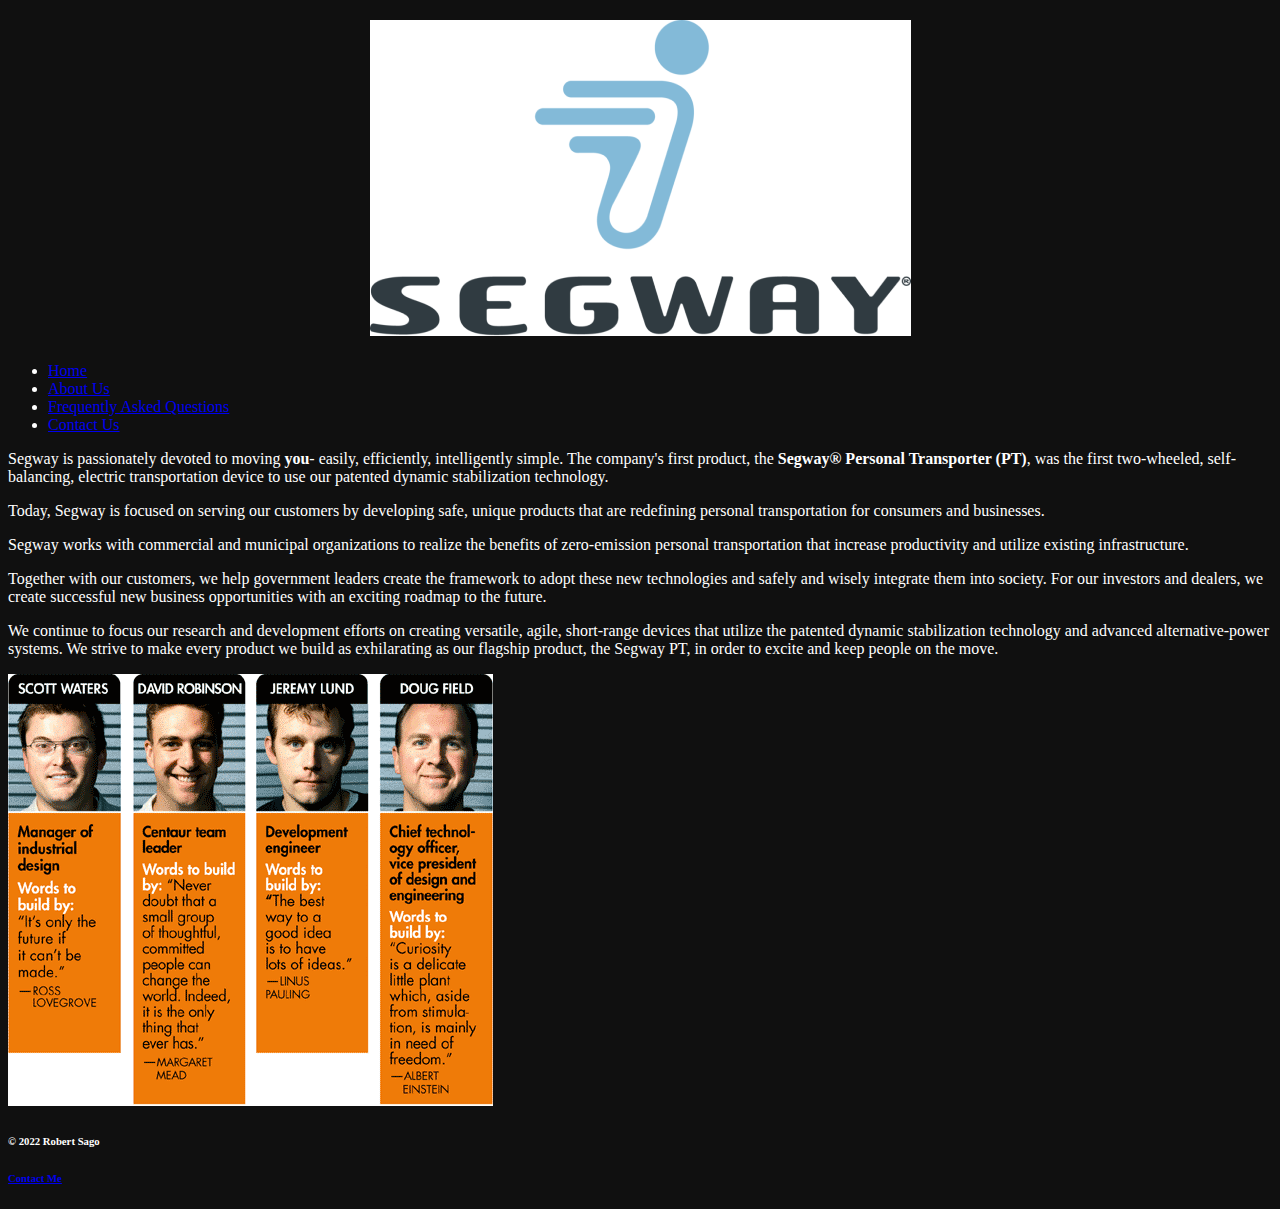
<file: centaur/about.html>
<!DOCTYPE html>
<html lang="en">

<head>
  <title>Web Project Starter</title>
  <meta charset="UTF-8" />
  <meta name="description" content="Keyword rich narrative on site purpose" />
  <meta name="author" content="Robert Sago" />
  <link href="https://fonts.googleapis.com/css2?family=Lato&display=swap" rel="stylesheet"> <!-- Add your own Font -->
  <link rel="stylesheet" href="assets/css/style.css" />
</head>

<body>
  
  <h2><center><img src="https://rsago.github.io/ifsc-1310/images/segway_logo_small.png"></center></h2>
  </header>
<nav role="navigation" class="primary-nav">
  <ul>
    <li><a href="index.html">Home</a></li>
    <li><a href="#">About Us</a></li>
    <li><a href="faq.html">Frequently Asked Questions</a></li>
    <li><a href="contact.html">Contact Us</a></li>
  </ul>
</nav>
<section id="content" class="container">
  
<p>Segway is passionately devoted to moving <b>you</b>- easily, efficiently, intelligently simple. The company's first product, the <b>Segway® Personal Transporter (PT)</b>, was the first two-wheeled, self-balancing, electric transportation device to use our patented dynamic stabilization technology.</p>

<p>Today, Segway is focused on serving our customers by developing safe, unique products that are redefining personal transportation for consumers and businesses.</p>
  
<p>Segway works with commercial and municipal organizations to realize the benefits of zero-emission personal transportation that increase productivity and utilize existing infrastructure.</p> 
  
<p>Together with our customers, we help government leaders create the framework to adopt these new technologies and safely and wisely integrate them into society. For our investors and dealers, we create successful new business opportunities with an exciting roadmap to the future.</p>
  
<p>We continue to focus our research and development efforts on creating versatile, agile, short-range devices that utilize the patented dynamic stabilization technology and advanced alternative-power systems. We strive to make every product we build as exhilarating as our flagship product, the Segway PT, in order to excite and keep people on the move.</p>
  <img src= "https://rsago.github.io/ifsc-1310/images/waters.gif">
  <footer id="colophon" role="contentinfo">
    <h6>&copy; 2022 Robert Sago</h6>
    <h6><a href="mailto:rsago@ualr.edu?subject=Questions%20about%20the%20centaur">Contact Me</a></h6>
  </footer>
</body>

</html>
</file>
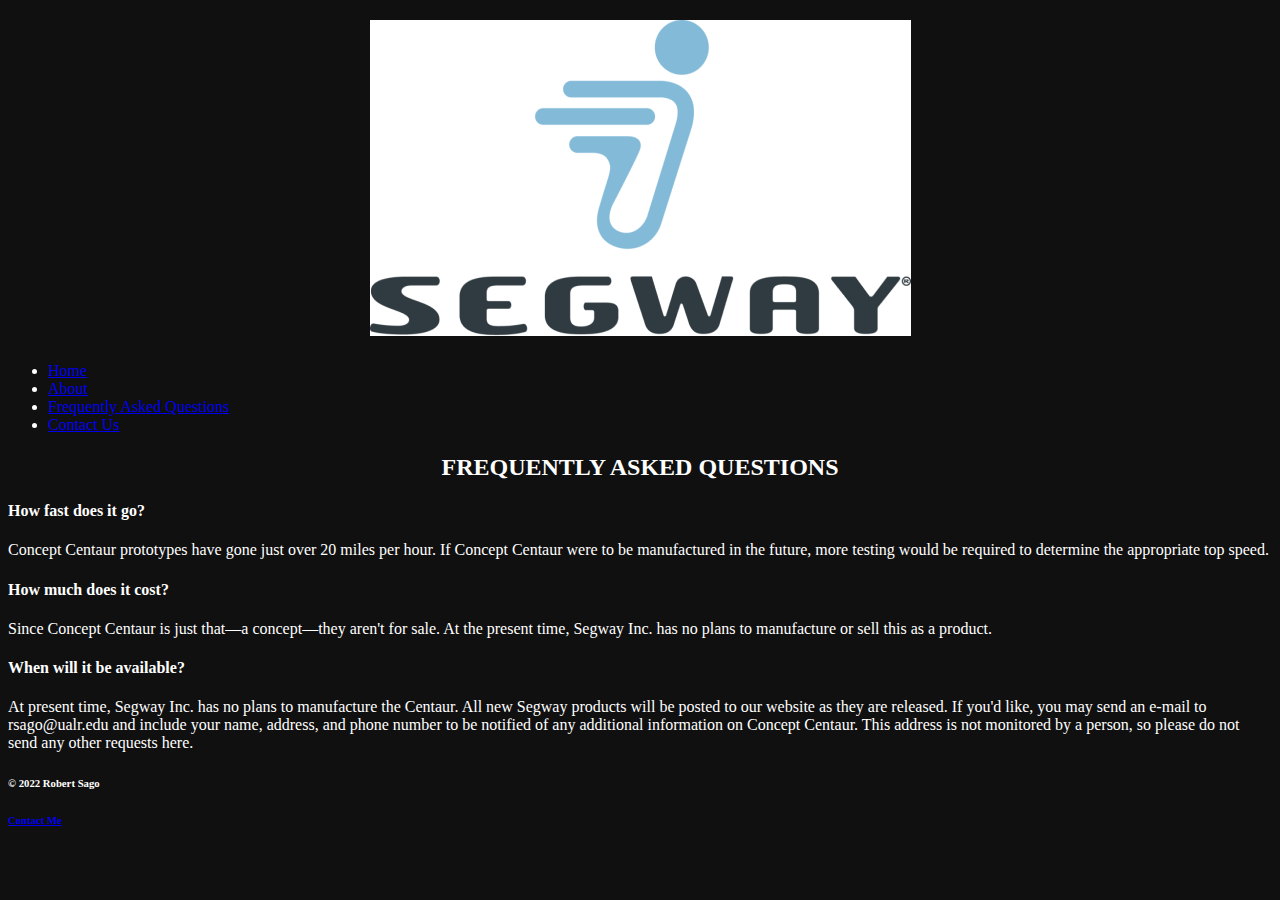
<file: centaur/faq.html>
<!DOCTYPE html>
<html lang="en">

<head>
  <title>Web Project Starter</title>
  <meta charset="UTF-8" />
  <meta name="description" content="Keyword rich narrative on site purpose" />
  <meta name="author" content="Robert Sago" />
  <link href="https://fonts.googleapis.com/css2?family=Lato&display=swap" rel="stylesheet"> <!-- Add your own Font -->
  <link rel="stylesheet" href="assets/css/style.css" />
</head>

<body>
  
  <h2><center><img src="https://rsago.github.io/ifsc-1310/images/segway_logo_small.png"></center></h2>
  </header>
<nav role="navigation" class="primary-nav">
  <ul>
    <li><a href="index.html">Home</a></li>
    <li><a href="about.html">About</a></li>
    <li><a href="#">Frequently Asked Questions</a>    </li>
    <li><a href="contact.html">Contact Us</a></li>
  </ul>
</nav>
<section id="content" class="container">
  <h2><center>FREQUENTLY ASKED QUESTIONS</h2></center>
  <h4>How fast does it go?</h4>
Concept Centaur prototypes have gone just over 20 miles per hour. If Concept Centaur were to be manufactured in the future, more testing would be required to determine the appropriate top speed.

  <h4>How much does it cost?</h4>
Since Concept Centaur is just that—a concept—they aren't for sale. At the present time, Segway Inc. has no plans to manufacture or sell this as a product. 

  <h4>When will it be available?</h4>
At present time, Segway Inc. has no plans to manufacture the Centaur. All new Segway products will be posted to our website as they are released. If you'd like, you may send an e-mail to rsago@ualr.edu and include your name, address, and phone number to be notified of any additional information on Concept Centaur. This address is not monitored by a person, so please do not send any other requests here. <p>

<footer id="colophon" role="contentinfo">
    <h6>&copy; 2022 Robert Sago</h6>
    <h6><a href="mailto:rsago@ualr.edu?subject=Questions%20about%20the%20centaur">Contact Me</a></h6>
  </footer>
</body>

</html>
</file>
<file: assets/css/style.css>
/* ---------------Box Sizing----------------- */

html {
    box-sizing: border-box;
  }
  *,
  *:before,
  *:after {
    box-sizing: inherit;
  }
  
  /* ---------------Utility Classes----------------- */
  .container {
    width: 70vw;
    margin: 40px auto;
  }
  img{
      max-width: 100%;
  }
  
  /* ---------------Global Styles----------------- */
  
  /* Color Scheme
    #662C8F
    #DBA549
    #A65ADB
    #44DB84
    #338F5A
  */
/* ---------------Global Styles----------------- */
body{
    font-family: 'Comic Neue', cursive;
    margin: 0px;
    text-shadow: 1px 1px;
    background-color: #1E90FF;
}

header.primary {
    background-color: #1E90FF;
    text-align: center;
    color: #0000FF;
    padding: 40px 40px 40px 40px;
    background-image: url("data:image/svg+xml,%3Csvg xmlns='http://www.w3.org/2000/svg' width='48' height='48' viewBox='0 0 48 48'%3E%3Cg fill='%239C92AC' fill-opacity='0.5'%3E%3Cpath d='M12 0h18v6h6v6h6v18h-6v6h-6v6H12v-6H6v-6H0V12h6V6h6V0zm12 6h-6v6h-6v6H6v6h6v6h6v6h6v-6h6v-6h6v-6h-6v-6h-6V6zm-6 12h6v6h-6v-6zm24 24h6v6h-6v-6z'%3E%3C/path%3E%3C/g%3E%3C/svg%3E");
}

header.primary h1{
    font-size: 3.6rem;
    margin: 30px 30px;
}

header.primary h1 a{
    color:#A65ADB;
    text-decoration: none;
}

header.primary h2{
    font-size: 1.7rem;
    margin: 20px auto 10px;
}

header.primary nav {
    width: auto;
}

header.primary nav ul{
    /*removes extra space for list item attachments*/
    padding: 0;
    display: flex;
    flex-direction: row-reverse;
    justify-content: space-between;
}

header.primary nav ul li{
    list-style-type: none;
}


header.primary nav ul li a {
    text-decoration: none;
    color:#A65ADB;
    background-color: rgba(0, 0, 0, 0.4);
    padding: 8px 16px;
    display: inline-block;
    border-radius: 20px;
}

#content {
    display: flex;
    padding: 0;
    color:white;
    flex-direction: row;
    justify-content: space-between;
}

#content article.post{
    width:24%;

    box-shadow:0 10px 20px rgba(0,0,0,.4);

    padding:15px;

    border-radius:7px;

    font-size:1rem;
}

.post time.post-date, figcaption, .post-meta{
    text-transform: uppercase;

    color: white;
}


section#content.container{
    color: white;
}
.post figure{
    margin: 0;
}

.post img{
    border: 1px solid black;
    margin: 3px 0;
}

.post a {
    color: #338F5A;
}

.post a:hover, .post a:active{
    color: black;
    text-decoration-thickness: 1px;
    transition: 5s;
}

aside[role="complementary"]{
    background-color: #A65ADB;
    color: black;
    padding: 2rem;
    display: flex;
}

aside div.container{
    display: flex;
    flex-direction: row;
    justify-content: space-between;
}

aside div.container article.widget{
    width: 50%;
}

aside div.container article.widget a{
    color: #338F5A;
    display: block;
    margin-top: 0.5rem;
}

aside div.container article.widget a:hover, aside div.container article.widget a:active{
    color: white;
    text-decoration-thickness: 1px;
    transition: 5s;
}

aside div.container article.widget footer{
    display: none;
}

#colophon {
  background-color: #662C8F;
}

#colophon h6{
    padding:10px;
    margin:2px;
    text-align:center;
    color: white;
    font-size:1rem;
    text-transform:uppercase;
}

#additional-elements {
    border-top: 1px black;
    padding-top: 5vh;
}

#additional-elements h2{
    font-size: 1.7rem;
    margin: 20px auto 10px;
}

#additional-elements h3{
    border-left: 40px solid blue;
    padding-left: 7px;
}

#additional-elements a{
    color: #338F5A;
    display: block;
    margin-top: 0.5rem;
}

#additional-elements a:hover{
    color: black;
    text-decoration-thickness: 1px;
    transition: 5s;
}

#additional-elements img{
    float: right;
    margin-left: 2vw;
}

table{
    width:100%;
    border:1px solid #c0c0c0;
    border-collapse:collapse;
  }
  
  tr:nth-child(even){
      background-color: #3a1852;
  }


  th{
    background:#662C8F;
    color:black;
    width:33%;
    padding: 0.2rem;
  }
  td{
    border:1px solid #c0c0c0;
  }

dt{
    font-weight: bolder;
    margin-bottom: 2px;
}

dd + dd{
    margin-top: 0.8rem;
}

dd + dt{
    margin-top: 1.5rem;
}

blockquote {
    margin: 5rem;
    background-color: #643586;
    border: 10px outset black;
    box-shadow: 0 5px 10px black;
}

blockquote p:before {
content: open-quote;
font-size: 2em;
}

blockquote p {
display: inline;
text-align: justify;
padding: 2rem;
}

blockquote cite{
    display:block;
    text-align: right;
    font-size: 0.7rem;
}

blockquote p:after{
    content: close-quote;
    font-size: 2em;
}

div {
    display: flex;

    align-items: center;

    justify-content: space-between;
}

.widget{
    width:45%;
    
    margin: 2vw;

    box-shadow:0 10px 20px rgba(0,0,0,.4);

    padding:15px;

    border-radius:12px;

    font-size:1rem;
}
</file>
<file: centaur-revised/assets/css/style.css>
#content-header img{
    height: 5vh;
    min-width: 200px;
    min-height: 350px;
    float: right;
    margin-left: 2vw;
}

#action-shot{
    height: 5vh;
    min-width: 125px;
    min-height: 350px;
    float: left;
    margin-right: 2vw;
    margin-left: 2vw;
}

#intro p{
    text-align: center;
}
 
h3{
    text-align: center;
}

#content {
    padding: 0;
}

dt{
    font-weight: bolder;;
}

dd + dd{
    margin-top: 0.8rem;
}

dd + dt{
    margin-top: 1.5rem;
}

dt + dd{
    margin-top: 0.8rem;;
}
body{
    background-color: #ffff;
    color: #101010
}

#colophon{
    background-color: #ffff;
}
.faq-container{
    padding-top: 5vh;
    padding-left: 10vw;
}

details {
    padding: .5em;
    border: 1px solid #aaa;
    border-radius: 4px;
    width: 15vw;
    min-width: 125px;
}

details + details{
    margin-top: 5vh;
}

summary {
    font-weight: bold;
    margin: -.5em -.5em 0;
    padding: .5em;
    width: 100%;
    text-align: center;
}

details[open] {
    padding: .5em;
}

details[open] summary {
    border-bottom: 1px solid #aaa;
    margin-bottom: .5em;
}

body{
    background-color: #ffff;
    color: #101010
}

#colophon{
    background-color: #ffff;
}
</file>
<file: centaur/assets/css/style.css>
#content-header img{
    height: 5vh;
    min-width: 200px;
    min-height: 350px;
    float: right;
    margin-left: 2vw;
}

#action-shot{
    height: 5vh;
    min-width: 125px;
    min-height: 350px;
    float: left;
    margin-right: 2vw;
    margin-left: 2vw;
}

#intro p{
    text-align: center;
}
 
h3{
    text-align: center;
}

#content {
    padding: 0;
}

dt{
    font-weight: bolder;;
}

dd + dd{
    margin-top: 0.8rem;
}

dd + dt{
    margin-top: 1.5rem;
}

dt + dd{
    margin-top: 0.8rem;;
}
body{
    background-color: #101010;
    color: #ffff
}

#colophon{
    background-color: #101010;
}
.faq-container{
    padding-top: 5vh;
    padding-left: 10vw;
}

details {
    padding: .5em;
    border: 1px solid #aaa;
    border-radius: 4px;
    width: 15vw;
    min-width: 125px;
}

details + details{
    margin-top: 5vh;
}

summary {
    font-weight: bold;
    margin: -.5em -.5em 0;
    padding: .5em;
    width: 100%;
    text-align: center;
}

details[open] {
    padding: .5em;
}

details[open] summary {
    border-bottom: 1px solid #aaa;
    margin-bottom: .5em;
}

body{
    background-color: #101010;
    color: #ffff
}

#colophon{
    background-color: #101010;
}
</file>
